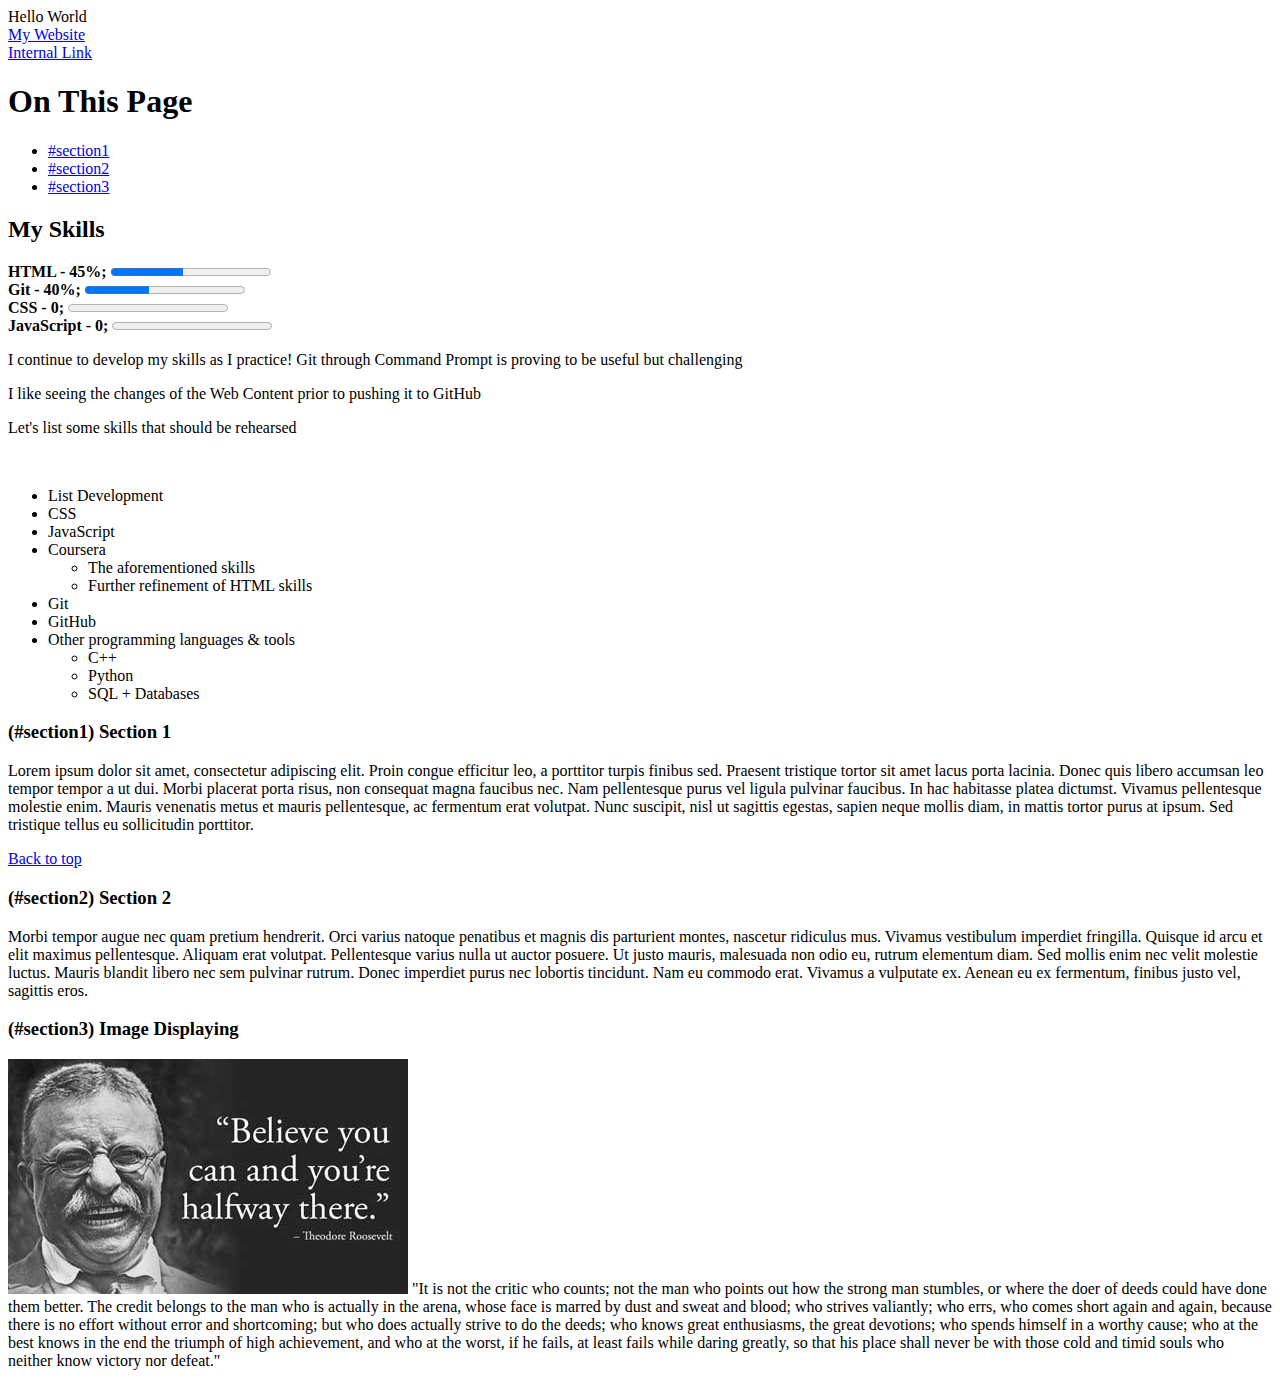
<file: site/index.html>
﻿<!doctype html>
<html>
<head>Hello World
    <meta charset="utf-8">
</head>
    <title>Developing Skills</title>
    <nav><a href="https://rigormortis993.github.io/coursera/site/index.html">My Website</a></nav> <nav><a href="internal-links.html" title="Internal Link">Internal Link</a></nav>

<body>
    <section><h1 id="top">On This Page</h1>
    <ul>
        <li><a href="#section1" title="Section 1">#section1</a></li>
        <li><a href="#section2">#section2</a></li>
        <li><a href="#section3">#section3</a></li>
        </ul>
    </section>
    <h2>My Skills</h2>
    <section>
        <div>
            <b>HTML - 45%;</b> <progress value="45" max="100"></progress><br>
            <b>Git - 40%;</b> <progress value="40" max="100"></progress><br>
            <b>CSS - 0;</b> <progress value="0" max="100"></progress><br>
            <b>JavaScript - 0;</b> <progress value="0" max="100"></progress><br>
        </div>
    </section>
    <section>
        <div>
            <p>I continue to develop my skills as I practice! Git through Command Prompt is proving to be useful but challenging</p>
            <p>I like seeing the changes of the Web Content prior to pushing it to GitHub</p>
        </div>
    </section>
    <section>
        <p>Let's list some skills that should be rehearsed</p><br>
        <ul>
            <li>List Development</li>
            <li>CSS</li>
            <li>JavaScript</li>
            <li>Coursera</li>
            <ul>
                <li>The aforementioned skills</li>
                <li>Further refinement of HTML skills</li>
            </ul>
            <li>Git</li>
            <li>GitHub</li>
            <li>Other programming languages & tools</li>
            <ul>
                <li>C++</li>
                <li>Python</li>
                <li>SQL + Databases</li>
            </ul>
        </ul>
    </section>
    <section id="section1">
        <h3>(#section1) Section 1</h3>
        <p>
            Lorem ipsum dolor sit amet, consectetur adipiscing elit. Proin congue efficitur leo, a porttitor turpis finibus sed. Praesent tristique tortor sit amet lacus porta lacinia. Donec quis libero accumsan leo tempor tempor a ut dui. Morbi placerat porta risus, non consequat magna faucibus nec. Nam pellentesque purus vel ligula pulvinar faucibus. In hac habitasse platea dictumst. Vivamus pellentesque molestie enim. Mauris venenatis metus et mauris pellentesque, ac fermentum erat volutpat. Nunc suscipit, nisl ut sagittis egestas, sapien neque mollis diam, in mattis tortor purus at ipsum. Sed tristique tellus eu sollicitudin porttitor.
        </p>
        <a href="#top">Back to top</a>
    </section>
    <section id="section2">
        <h3>(#section2) Section 2</h3>
        <p>Morbi tempor augue nec quam pretium hendrerit. Orci varius natoque penatibus et magnis dis parturient montes, nascetur ridiculus mus. Vivamus vestibulum imperdiet fringilla. Quisque id arcu et elit maximus pellentesque. Aliquam erat volutpat. Pellentesque varius nulla ut auctor posuere. Ut justo mauris, malesuada non odio eu, rutrum elementum diam. Sed mollis enim nec velit molestie luctus. Mauris blandit libero nec sem pulvinar rutrum. Donec imperdiet purus nec lobortis tincidunt. Nam eu commodo erat. Vivamus a vulputate ex. Aenean eu ex fermentum, finibus justo vel, sagittis eros.</p>
    </section>
    <section id="section3">
        <h3>(#section3) Image Displaying</h3>
        <p><img src="picture-with-quote.jpg" width="400" height="235" alt="Picture with a quote">
                &quot;It is not the critic who counts; not the man who points out how the strong man stumbles, or where the doer of deeds could have done them better. The credit belongs to the man who is actually in the arena, whose face is marred by dust and sweat and blood; who strives valiantly; who errs, who comes short again and again, because there is no effort without error and shortcoming; but who does actually strive to do the deeds; who knows great enthusiasms, the great devotions; who spends himself in a worthy cause; who at the best knows in the end the triumph of high achievement, and who at the worst, if he fails, at least fails while daring greatly, so that his place shall never be with those cold and timid souls who neither know victory nor defeat.&quot;
                </p>
    </section>
</body>
</html>
</file>
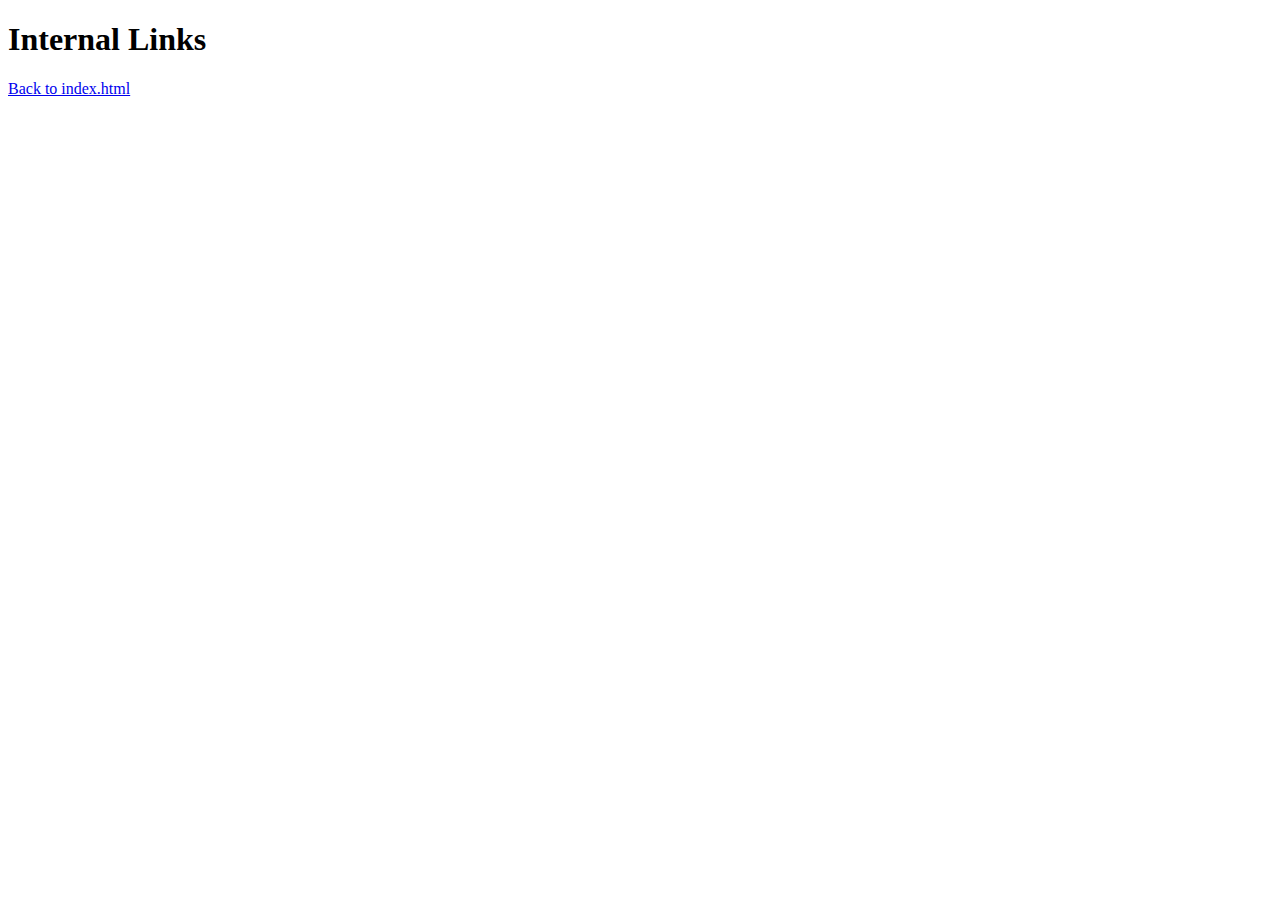
<file: site/internal-links.html>
﻿<!DOCTYPE html>

<html lang="en" xmlns="http://www.w3.org/1999/xhtml">
<head>
    <meta charset="utf-8" />
    <title>Internal Links</title>
</head>
<section><h1>Internal Links</h1></section>
<body>
    <a href="index.html" title="Back to index.html">Back to index.html</a>
</body>
</html>
</file>
